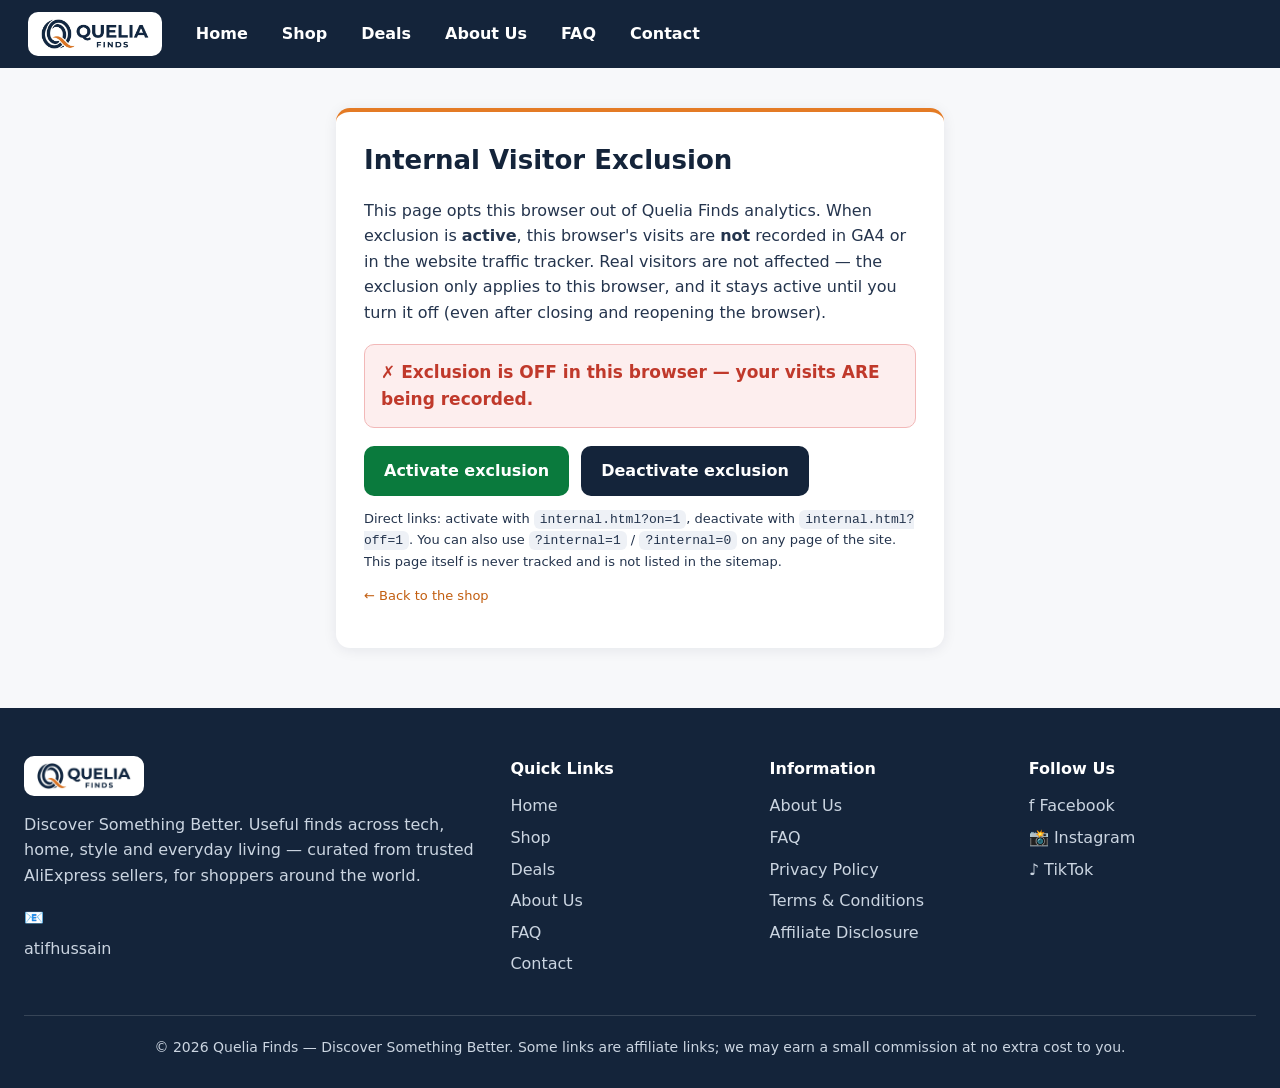
<file: internal.html>
<!DOCTYPE html>
<html lang="en">
<head>
<meta charset="UTF-8">
<link rel="icon" type="image/png" href="assets/favicon.png">
<link rel="apple-touch-icon" href="assets/apple-touch-icon.png">
<meta name="viewport" content="width=device-width, initial-scale=1.0">
<meta name="robots" content="noindex, nofollow">
<title>Internal Visitor Exclusion — Quelia Finds</title>
<meta name="description" content="Internal visitor opt-out for Quelia Finds — this page is not tracked and is not listed in the sitemap.">
<link rel="stylesheet" href="style.css?v=200">
<style>
.int-wrap{max-width:640px;margin:0 auto;padding:40px 16px 60px}
.int-card{background:#fff;border-radius:14px;padding:28px;box-shadow:0 2px 14px rgba(3,20,47,.08);border-top:4px solid var(--gold)}
.int-card h1{color:#14243A;margin:0 0 8px;font-size:26px}
.int-card p{color:#24344d;line-height:1.6}
.int-status{font-size:17px;font-weight:800;padding:14px 16px;border-radius:10px;margin:18px 0}
.int-status.on{background:#e6f7ee;color:#0a7a3d;border:1px solid #9edcb8}
.int-status.off{background:#fdeeee;color:#c0392b;border:1px solid #f2b8b8}
.int-btns{display:flex;gap:12px;flex-wrap:wrap;margin:6px 0 4px}
.int-btns button{font:inherit;font-weight:800;padding:12px 20px;border-radius:10px;border:0;cursor:pointer}
#btnOn{background:#0a7a3d;color:#fff}
#btnOff{background:#14243A;color:#fff}
.int-note{font-size:13px;color:#5a6b84}
.int-note code{background:#eef1f6;padding:2px 6px;border-radius:6px}
</style>
</head>
<body>
<header class="topbar">
<a class="logo-link" href="./"><img class="logo-img" src="assets/logo.png" alt="Quelia Finds"></a>
<nav class="main-nav">
<a href="./">Home</a>
<a href="shop.html">Shop</a>
<a href="shop.html?filter=discounted">Deals</a>
<a href="about.html">About Us</a>
<a href="faq.html">FAQ</a>
<a href="contact.html">Contact</a>
</nav>
</header>

<main class="int-wrap">
<div class="int-card">
<h1>Internal Visitor Exclusion</h1>
<p>This page opts this browser out of Quelia Finds analytics. When exclusion is <b>active</b>, this browser's visits are <b>not</b> recorded in GA4 or in the website traffic tracker. Real visitors are not affected — the exclusion only applies to this browser, and it stays active until you turn it off (even after closing and reopening the browser).</p>
<div class="int-status off" id="status">Checking…</div>
<div class="int-btns">
<button id="btnOn" type="button">Activate exclusion</button>
<button id="btnOff" type="button">Deactivate exclusion</button>
</div>
<p class="int-note">Direct links: activate with <code>internal.html?on=1</code>, deactivate with <code>internal.html?off=1</code>. You can also use <code>?internal=1</code> / <code>?internal=0</code> on any page of the site. This page itself is never tracked and is not listed in the sitemap.</p>
<p class="int-note"><a href="./">← Back to the shop</a></p>
</div>
</main>

<footer>
<div class="foot-grid">
<div>
<div class="foot-brand"><img class="foot-logo-img" src="assets/logo.png" alt="Quelia Finds"></div>
<p>Discover Something Better. Useful finds across tech, home, style and everyday living — curated from trusted AliExpress sellers, for shoppers around the world.</p>
<p>📧 <a href="mailto:atifhussain78698633@gmail.com">atifhussain</a></p>
</div>
<div>
<h4>Quick Links</h4>
<a href="./">Home</a>
<a href="shop.html">Shop</a>
<a href="shop.html?filter=discounted">Deals</a>
<a href="about.html">About Us</a>
<a href="faq.html">FAQ</a>
<a href="contact.html">Contact</a>
</div>
<div>
<h4>Information</h4>
<a href="about.html">About Us</a>
<a href="faq.html">FAQ</a>
<a href="privacy.html">Privacy Policy</a>
<a href="terms.html">Terms &amp; Conditions</a>
<a href="affiliate-disclosure.html">Affiliate Disclosure</a>
</div>
<div>
<h4>Follow Us</h4>
<a href="https://www.facebook.com/profile.php?id=61596222851519" target="_blank" rel="noopener">f Facebook</a>
<a href="https://www.instagram.com/dail.ydealbazar/" target="_blank" rel="noopener">📸 Instagram</a>
<a href="https://www.tiktok.com/@dailydealbazarofficial" target="_blank" rel="noopener">♪ TikTok</a>
</div>
</div>
<div class="foot-bottom">© 2026 Quelia Finds — Discover Something Better. Some links are affiliate links; we may earn a small commission at no extra cost to you.</div>
</footer>

<script>
/* Internal visitor exclusion — this page never loads GA4 or the tracker, so visiting it is never counted.
   Flag key: 'quelia-internal' in localStorage (browser-level, persistent, no IP). */
(function () {
  var KEY = 'quelia-internal';
  function isOn() { try { return localStorage.getItem(KEY) === '1'; } catch (e) { return false; } }
  function render() {
    var el = document.getElementById('status');
    if (isOn()) {
      el.className = 'int-status on';
      el.textContent = '✓ Exclusion is ACTIVE in this browser — your visits are NOT being recorded.';
    } else {
      el.className = 'int-status off';
      el.textContent = '✗ Exclusion is OFF in this browser — your visits ARE being recorded.';
    }
  }
  try {
    var q = new URLSearchParams(location.search);
    if (q.get('on') === '1' || q.get('internal') === '1') { localStorage.setItem(KEY, '1'); }
    else if (q.get('off') === '1' || q.get('internal') === '0') { localStorage.removeItem(KEY); }
  } catch (e) {}
  document.getElementById('btnOn').addEventListener('click', function () { try { localStorage.setItem(KEY, '1'); } catch (e) {} render(); });
  document.getElementById('btnOff').addEventListener('click', function () { try { localStorage.removeItem(KEY); } catch (e) {} render(); });
  render();
})();
</script>
</body>
</html>
</file>
<file: style.css>
/* Quelia Finds — clean international design: Navy #14243A, Orange #E47B25, Off-white #F7F8FA, White */
:root{--navy:#14243A;--deep:#0F1D30;--navy2:#1E3A5C;--accent:#E47B25;--accent-dark:#C25E10;--ink:#263445;--muted:#687586;--line:#E4E8ED;--bg:#F7F8FA;--gold:var(--accent);--royal:#0755B8}
*{box-sizing:border-box}
/* Never allow page-level horizontal scrolling (internal scroll rows still scroll). */
html,body{overflow-x:clip}
body{margin:0;font-family:Inter,Manrope,system-ui,-apple-system,"Segoe UI",Roboto,Arial,sans-serif;color:var(--ink);background:var(--bg);line-height:1.6;font-size:16px}
a{color:var(--accent-dark);text-decoration:none}
a:hover{text-decoration:underline}
img{max-width:100%}
.wrap{max-width:1280px;margin:0 auto;padding:0 24px}

/* Header */
.topbar{position:sticky;top:0;background:var(--navy);color:#fff;display:flex;align-items:center;gap:20px;padding:12px 28px;z-index:20}
.logo-link{display:flex;align-items:center;gap:10px;text-decoration:none;color:#fff;flex-shrink:0}
.logo-link:hover{text-decoration:none}
.logo-mark{width:36px;height:36px;flex-shrink:0}
.logo{height:64px;width:auto;border-radius:10px}
.brand{font-weight:800;font-size:26px;color:#fff;letter-spacing:.2px}
.brand span{color:var(--accent)}
.main-nav{display:flex;gap:6px;flex-wrap:wrap}
.main-nav a{color:#fff;text-decoration:none;font-weight:600;padding:8px 14px;border-radius:999px}
.main-nav a.active{background:var(--accent);color:var(--navy)}
.main-nav a:hover{color:var(--accent);text-decoration:none}
.main-nav a.active:hover{color:var(--navy)}
.search{margin-left:auto;display:flex;background:#0F1D30;border-radius:999px;overflow:hidden;flex-shrink:0}
.search input{background:transparent;border:0;color:#fff;padding:10px 16px;outline:none;width:180px;font-family:inherit}
.search input::placeholder{color:#94a3b8}
.search button{background:var(--accent);border:0;padding:10px 16px;cursor:pointer;font-size:16px}
.account-link{font-size:22px;text-decoration:none}

/* Hero — Quelia Finds: light premium hero, headline left, product photos right */
.hero{background:#fff;color:var(--ink);padding:72px 0 64px}
.hero-inner{max-width:1280px;margin:0 auto;padding:0 24px;display:grid;grid-template-columns:0.92fr 1.08fr;gap:56px;align-items:center}
.hero-copy h1{font-size:56px;line-height:1.05;margin:0 0 16px;color:var(--navy);text-align:left}
.accent-text{color:var(--accent)}
.hero-sub{font-size:19px;color:var(--muted);margin:0 0 28px;text-align:left}
.hero-eyebrow{font-size:13px;font-weight:800;letter-spacing:2px;text-transform:uppercase;color:var(--accent);margin:0 0 18px}
.hero-stats{display:flex;gap:22px;flex-wrap:wrap;margin-top:26px}
.hero-stats span{font-size:14px;color:var(--muted)}
.hero-stats b{font-size:18px;color:var(--navy)}
.hero-stats .tick{color:#0a7a3d}
.hero-actions{display:flex;gap:12px;flex-wrap:wrap;align-items:center}
.hero-actions .vg-btn{margin:0}
.hero-visual{position:relative}
.hero-visual::before{content:"";position:absolute;top:-20px;right:-12px;width:180px;height:180px;border-radius:50%;background:rgba(228,123,37,.10);z-index:0}
.hero-grid{position:relative;z-index:1;display:grid;grid-template-columns:repeat(3,1fr);gap:16px}
.hero-grid a{display:block;border-radius:20px;overflow:hidden;box-shadow:0 10px 28px rgba(20,36,58,.12);background:#F7F8FA}
.hero-grid a:hover{transform:translateY(-3px);box-shadow:0 16px 36px rgba(20,36,58,.18)}
.hero-grid a:first-child{grid-column:1 / -1}
.hero-grid img{width:100%;aspect-ratio:1/1;object-fit:cover;display:block}
.hero-grid a:first-child img{aspect-ratio:16/9}
/* Featured earphones — earbuds dip into the case, then pop back out (Atif's request). */
@keyframes earbudsInOut{
  0%,50%,100%{transform:translateY(0)}
  65%{transform:translateY(12px)}
  80%{transform:translateY(-8px)}
}
.hero-grid a:first-child{animation:earbudsInOut 4s ease-in-out infinite}
/* Kids camera (middle bottom card) — gentle focus zoom. */
@keyframes camFocus{
  0%,100%{transform:scale(1)}
  50%{transform:scale(1.07)}
}
.hero-grid a:nth-child(3) img{animation:camFocus 3s ease-in-out infinite}
@media (prefers-reduced-motion: reduce){
  .hero-grid a:first-child,.hero-grid a:nth-child(3) img{animation:none}
}
/* Trust & Safety — dark trust cards (matches the reference design). */
.trust-dark{background:#0b0b0b;padding:48px 0 56px}
.trust-dark .wrap{max-width:1100px;margin:0 auto;padding:0 24px}
.trust-grid{display:grid;grid-template-columns:1fr 1fr;gap:18px}
@media(max-width:640px){.trust-grid{grid-template-columns:1fr}}
.trust-card{background:#161616;border:1px solid #2a2a2a;border-radius:16px;padding:26px}
.trust-ico{display:inline-flex;align-items:center;justify-content:center;width:46px;height:46px;border:2px solid #22c55e;border-radius:50%;color:#22c55e;font-size:22px;font-weight:800;margin-bottom:14px}
.trust-card h3{color:#fff;font-size:20px;margin:0 0 6px}
.trust-card .trust-sub{color:#9aa3af;font-size:15px;margin:0 0 10px}
.trust-card .trust-desc{color:#c7cdd6;font-size:14px;line-height:1.6;margin:0}
.trust-card a{color:#7dd3a8}
.shop-btn{display:inline-block;background:var(--accent);color:var(--navy)!important;font-weight:800;font-size:20px;padding:16px 36px;border-radius:999px;text-decoration:none;box-shadow:0 8px 24px rgba(228,123,37,.35)}
.shop-btn:hover{transform:translateY(-2px);text-decoration:none}

/* Homepage sections */
.shop-section{background:var(--bg);padding:56px 0}
.shop-section h2{font-size:34px;color:var(--navy);margin:0;text-align:center}
.shop-section .sub{text-align:center;color:var(--muted);font-size:18px;margin:10px 0 32px}
.cat-grid{display:grid;grid-template-columns:repeat(3,1fr);gap:24px}
.cat-card{background:#fff;border:1px solid var(--line);border-radius:20px;overflow:hidden;box-shadow:0 6px 24px rgba(20,36,58,.08);transition:transform .2s,box-shadow .2s;display:block;color:var(--ink)}
.cat-card:hover{transform:translateY(-4px);box-shadow:0 14px 32px rgba(20,36,58,.16);text-decoration:none}
.cat-card img{width:100%;height:200px;object-fit:cover;display:block}
.cat-card .cat-body{padding:20px 22px 24px}
.cat-card h3{margin:0 0 6px;color:var(--navy);font-size:21px}
.cat-card p{margin:0 0 14px;color:var(--muted)}
.cat-arrow{display:inline-flex;align-items:center;justify-content:center;width:44px;height:44px;border-radius:50%;background:var(--accent);color:var(--navy);font-weight:800;font-size:20px}
.explore-wrap{text-align:center;margin-top:36px}

/* Home product sections (Featured / Latest) */
.home-section{background:#fff;padding:56px 0;border-top:1px solid var(--line)}
.home-section h2{font-size:32px;color:var(--navy);margin:0;text-align:center}
.home-section .sub{text-align:center;color:var(--muted);font-size:18px;margin:10px 0 32px}

/* Why shop with us */
.why-row{display:grid;grid-template-columns:repeat(4,1fr);gap:16px}
.why-card{background:var(--bg);border:1px solid var(--line);border-radius:16px;padding:22px}
.why-card .why-ico{font-size:28px}
.why-card h3{margin:10px 0 6px;color:var(--navy);font-size:18px}
.why-card p{margin:0;color:var(--muted);font-size:15px}

/* Trust row */
.trust-row{display:grid;grid-template-columns:repeat(4,1fr);gap:16px;background:var(--deep);border-radius:16px;padding:20px;margin:40px 0}
.trust{display:flex;gap:12px;align-items:center}
.trust span{font-size:28px}
.trust strong{color:#fff;display:block}
.trust p{color:#cbd5e1;margin:2px 0;font-size:14px}

/* Footer */
footer{background:var(--navy);color:#cbd5e1;padding:48px 24px 32px}
.foot-grid{max-width:1280px;margin:0 auto;display:grid;grid-template-columns:2fr 1fr 1fr 1fr;gap:32px}
.foot-grid h4{color:#fff;margin:0 0 12px}
.foot-grid a{display:block;color:#cbd5e1;margin:6px 0}
.foot-grid a:hover{color:var(--accent);text-decoration:none}
.foot-brand{font-weight:800;font-size:22px;color:#fff}
.foot-brand span{color:var(--accent)}
.foot-bottom{max-width:1280px;margin:32px auto 0;padding-top:20px;border-top:1px solid rgba(255,255,255,.15);text-align:center;font-size:14px}

/* Shop page — redesigned layout (2026-11-14): wider content, slim sidebar,
   products first on mobile. Max-width ~1200px (1360px on very wide screens). */
.shop-wrap{max-width:1200px}
@media(min-width:1500px){.shop-wrap{max-width:1360px}}
.shop-head{background:linear-gradient(120deg,var(--navy),var(--navy2) 60%,var(--deep));color:#fff;padding:28px 0 20px}
.shop-head h1{color:#fff;font-size:34px;margin:0}
.shop-head p{color:#dbeafe;font-size:16px;margin:6px 0 0}
.shop-photo-strip{overflow:hidden;margin:14px 0 4px;border-radius:14px}
.strip-track{display:flex;gap:10px;width:max-content;animation:stripScroll 40s linear infinite}
.strip-track a{flex:0 0 auto}
.strip-track img{height:72px;width:104px;object-fit:cover;border-radius:12px;display:block;border:2px solid rgba(255,255,255,.25)}
.shop-photo-strip:hover .strip-track{animation-play-state:paused}
@keyframes stripScroll{from{transform:translateX(0)}to{transform:translateX(-50%)}}
@media(max-width:640px){.strip-track img{height:64px;width:92px}}
.shop-ad-wrap{position:relative;margin:24px auto 0;max-width:720px}
.shop-ad-video{width:100%;aspect-ratio:16/9;object-fit:cover;display:block;border-radius:16px;box-shadow:0 12px 40px rgba(0,0,0,.35)}
.shop-sound-btn{position:absolute;bottom:14px;right:14px;background:rgba(20,36,58,.85);color:#fff;border:1.5px solid var(--accent);font-weight:700;font-size:14px;padding:9px 16px;border-radius:999px;cursor:pointer;font-family:inherit}
.shop-sound-btn:hover{background:var(--accent);color:var(--navy)}
.crumb{color:#94a3b8;font-size:14px;margin-bottom:12px}
.crumb a{color:#fff}
/* Category pills — one horizontal scroll row at every size (never wraps to 2 rows). */
.cat-nav{display:flex;gap:10px;flex-wrap:nowrap;overflow-x:auto;margin:20px 0;padding-bottom:4px;scrollbar-width:none}
.cat-nav::-webkit-scrollbar{display:none}
.cat-pill{flex:0 0 auto;border:1px solid var(--line);background:#fff;color:var(--navy);font-weight:700;padding:10px 18px;border-radius:999px;cursor:pointer;font-size:15px;font-family:inherit}
.cat-pill.active,.cat-pill:hover{background:var(--accent);border-color:var(--accent);color:var(--navy)}
.shop-body{background:var(--bg);padding:0 0 48px}
/* No sidebar — products take the full width. Filters live in a slide-in drawer on every size. */
.sidebar{display:none;position:fixed;top:0;right:0;bottom:0;width:min(340px,90vw);z-index:200;overflow-y:auto;border-radius:0;box-shadow:-8px 0 32px rgba(20,36,58,.18);background:#fff;padding:18px 20px;color:var(--ink)}
.sidebar.open{display:block}
.sidebar h3{margin:0 0 10px;color:var(--navy);font-size:18px;padding-bottom:8px;border-bottom:2px solid var(--accent)}
.sidebar .side-cat{display:block;padding:8px 12px;color:var(--ink);cursor:pointer;border:1px solid var(--line);background:var(--bg);width:100%;text-align:left;font-size:14px;border-radius:999px;margin-bottom:5px;transition:all .2s;font-family:inherit}
.sidebar .side-cat.active{color:var(--navy);font-weight:800;background:var(--accent);border-color:var(--accent)}
.sidebar .side-cat:hover{border-color:var(--accent);color:var(--navy)}
.sidebar label{display:block;font-size:14px;color:var(--ink);margin:6px 0 3px}
.sidebar input[type=number],.sidebar input[type=text]{width:100%;padding:9px 12px;border:1px solid var(--line);border-radius:10px;font-size:15px;background:#fff;color:var(--ink);outline:none;font-family:inherit}
.sidebar input[type=number]:focus,.sidebar input[type=text]:focus{border-color:var(--accent)}

/* Filters drawer trigger — visible on every size (no sidebar). */
.filter-toggle{display:inline-flex;align-items:center;gap:6px;background:var(--navy);color:#fff;font-weight:800;border:0;border-radius:999px;padding:10px 18px;cursor:pointer;font-size:15px;font-family:inherit;flex:0 0 auto}
.filter-close{display:block;position:absolute;top:12px;right:12px;background:transparent;border:1px solid var(--line);color:var(--ink);border-radius:50%;width:32px;height:32px;cursor:pointer;font-size:16px;line-height:1}
.filter-backdrop{display:none}
.filter-backdrop.show{display:block;position:fixed;inset:0;background:rgba(0,0,0,.55);z-index:150}
.price-row{display:flex;gap:8px}
.side-btn{width:100%;margin-top:10px;background:var(--accent);border:0;color:var(--navy);font-weight:800;padding:11px;border-radius:999px;cursor:pointer;font-size:15px;box-shadow:0 6px 18px rgba(228,123,37,.35);transition:transform .2s;font-family:inherit}
.side-btn:hover{transform:translateY(-2px)}
/* Compact toolbar — Filters button, search and sort in one row; count on its own small line on mobile. */
.shop-tools{display:flex;gap:10px;align-items:center;flex-wrap:wrap;margin-bottom:14px}
.shop-tools .count{font-weight:700;color:var(--navy)}
.shop-tools input[type=search]{flex:1;min-width:180px;padding:11px 14px;border:1px solid var(--line);border-radius:999px;font-size:15px;outline:none;background:#fff;color:var(--ink);font-family:inherit}
.shop-tools input[type=search]::placeholder{color:var(--muted)}
.shop-tools select{padding:11px 14px;border:1px solid var(--line);border-radius:999px;font-size:15px;background:#fff;color:var(--ink);font-family:inherit}
.product-grid{display:grid;grid-template-columns:repeat(4,1fr);gap:16px}
@media(min-width:1500px){.product-grid{grid-template-columns:repeat(5,1fr)}}
.p-card{background:#fff;border:1px solid var(--line);border-radius:18px;overflow:hidden;box-shadow:0 4px 18px rgba(20,36,58,.07);transition:transform .2s,box-shadow .2s;display:flex;flex-direction:column}
.p-card:hover{transform:translateY(-4px) scale(1.015);box-shadow:0 14px 30px rgba(20,36,58,.16)}
.p-card .p-media{display:block;position:relative;overflow:hidden}
.p-card img,.p-card video{width:100%;aspect-ratio:4/3;height:auto;object-fit:cover;display:block;background:#f1f5f9}
.p-badge{position:absolute;top:10px;left:10px;background:#E5484D;color:#fff;font-weight:800;font-size:11px;padding:5px 10px;border-radius:999px}
.p-body{padding:12px 14px 14px;display:flex;flex-direction:column;flex:1}
.p-body h3{margin:0 0 6px;font-size:15px;line-height:1.3;color:var(--navy);display:-webkit-box;-webkit-line-clamp:2;-webkit-box-orient:vertical;overflow:hidden}
.p-body h3 a{color:var(--navy)}
.p-body h3 a:hover{color:var(--accent-dark);text-decoration:none}
.p-cat{font-size:12px;color:var(--muted);margin-bottom:5px}
.p-price{font-size:19px;font-weight:800;color:var(--navy);margin-bottom:6px}
.p-price s{color:#94a3b8;font-size:13px;font-weight:400;margin-left:6px}
.p-rating{color:#f5a623;font-size:13px;margin:4px 0 8px}
.p-buy{margin-top:auto;display:block;text-align:center;background:var(--accent);color:var(--navy)!important;font-weight:800;font-size:14px;padding:9px 12px;border-radius:999px;text-decoration:none}
.p-buy:hover{background:#F08A35;text-decoration:none}
.p-copy{margin-top:6px;display:block;width:100%;text-align:center;background:#fff;border:1.5px solid var(--navy);color:var(--navy);font-weight:700;padding:8px;border-radius:999px;cursor:pointer;font-size:13px;font-family:inherit}
.p-copy:hover{background:#f1f5f9}

/* Shop product cards — editorial v2 (Barlovento-inspired, scoped to the shop grid only).
   Flat, image-led, minimal chrome. Orange stays as an accent; buttons are navy. */
#productGrid .p-card{background:transparent;border:0;border-radius:0;overflow:visible;box-shadow:none}
#productGrid .p-card:hover{transform:none;box-shadow:none}
#productGrid .p-media{background:#f6f3ef;border-radius:14px}
#productGrid .p-card .p-media img{transition:transform .35s ease}
#productGrid .p-card:hover .p-media img{transform:scale(1.04)}
#productGrid .p-card img{aspect-ratio:1/1;object-fit:contain;background:#f6f3ef}
/* Badges on the photo: % off top-left (dark green), product badge top-right (navy). */
#productGrid .p-off{position:absolute;top:10px;left:10px;background:#166534;margin-left:0;z-index:2}
#productGrid .p-badge{left:auto;right:10px;background:var(--navy)}
#productGrid .p-body{padding:14px 2px 0}
#productGrid .p-head{display:flex;gap:12px;align-items:flex-start}
#productGrid .p-head h3{flex:1;min-width:0;margin:0;font-size:15px;line-height:1.35}
#productGrid .p-head .p-price{flex:0 0 auto;font-size:16px;white-space:nowrap;margin-bottom:0}
#productGrid .p-sub{display:flex;justify-content:space-between;gap:10px;align-items:baseline;margin-top:4px}
#productGrid .p-sub s{font-size:12px;color:#94a3b8}
#productGrid .p-buy{background:var(--navy);color:#fff!important;border-radius:10px;padding:10px 12px;font-weight:700}
#productGrid .p-buy:hover{background:var(--navy2)}
#productGrid .p-copy{background:transparent;border:0;color:var(--muted);font-weight:600;padding:7px;font-size:12px;margin-top:2px}
#productGrid .p-copy:hover{color:var(--navy);text-decoration:underline;background:transparent}

/* Shop buttons — navy, not orange (orange stays as an accent only). */
.filter-toggle{background:var(--navy);color:#fff}
.side-btn{background:var(--navy);color:#fff;box-shadow:0 6px 18px rgba(20,36,58,.25)}
.side-btn:hover{transform:translateY(-2px)}
.side-btn-quiet{background:transparent!important;border:1px solid var(--line)!important;color:var(--muted)!important;box-shadow:none!important}
/* Sidebar — modern editorial: small-caps section labels, clean text category rows. */
.sidebar .side-h{margin:16px 0 8px;color:var(--muted);font-size:12px;font-weight:800;letter-spacing:1.5px;text-transform:uppercase;padding-bottom:0;border-bottom:0}
.sidebar .side-cat{display:block;padding:7px 4px;color:var(--ink);cursor:pointer;border:0;background:transparent;width:100%;text-align:left;font-size:14px;border-radius:8px;margin-bottom:2px;transition:background .15s;font-family:inherit}
.sidebar .side-cat.active{color:var(--accent-dark);font-weight:800;background:#FDF0E3;border-color:transparent}
.sidebar .side-cat:hover{background:#f1f5f9;border-color:transparent;color:var(--navy)}
.empty{grid-column:1/-1;text-align:center;color:var(--muted);padding:48px 0;font-size:18px}
.load-wrap{text-align:center;margin-top:32px}
.load-btn{background:var(--navy);color:#fff;border:0;font-weight:800;padding:14px 32px;border-radius:999px;cursor:pointer;font-size:16px;font-family:inherit}
.load-btn:hover{background:var(--navy2)}

/* Product detail page */
.pd-layout{display:grid;grid-template-columns:1fr 1fr;gap:40px;padding:40px 0 64px;align-items:start}
.pd-gallery img,.pd-gallery video{width:100%;border-radius:18px;display:block;background:#f1f5f9;max-height:520px;object-fit:contain}
.pd-thumbs{display:flex;gap:10px;flex-wrap:wrap;margin-top:14px}
.pd-thumbs img{width:84px;height:84px;object-fit:cover;border-radius:10px;border:2px solid var(--line);cursor:pointer}
.pd-thumbs img.active{border-color:var(--accent)}
.pd-info h1{font-size:30px;line-height:1.3;color:var(--navy);margin:0 0 12px}
.pd-price{font-size:32px;font-weight:800;color:var(--navy)}
.pd-price s{color:#94a3b8;font-size:20px;font-weight:400;margin-left:8px}
.pd-meta{color:var(--muted);margin:10px 0}
.pd-desc{margin:20px 0}
.pd-specs{width:100%;border-collapse:collapse;margin:16px 0}
.pd-specs td{border:1px solid var(--line);padding:10px 14px}
.pd-specs td:first-child{font-weight:700;background:#f8fafc;width:40%}
.pd-buy{display:inline-block;background:var(--accent);color:var(--navy)!important;font-weight:800;font-size:19px;padding:16px 40px;border-radius:999px;text-decoration:none;margin-top:8px}
.pd-buy:hover{background:#F08A35;text-decoration:none}
.pd-copy{display:inline-block;background:#fff;border:2px solid var(--navy);color:var(--navy);font-weight:800;font-size:16px;padding:14px 28px;border-radius:999px;cursor:pointer;margin:8px 0 0 12px;font-family:inherit}
.pd-copy:hover{background:#f1f5f9}
.pd-note{font-size:13px;color:var(--muted);margin-top:14px}
.aff-note{font-size:13px;color:var(--muted);margin-top:10px}

/* Info pages (About / Terms / Privacy / Contact / Disclosure) */
main.page{max-width:900px;margin:0 auto;padding:32px 20px 64px}
main.page h1{font-size:34px;line-height:1.25;color:var(--navy)}
main.page h2{color:var(--navy);margin-top:36px}
.lead{font-size:19px;color:#33415e}
.note{background:#FDF0E3;border:1px solid #F5D9B8;border-radius:12px;padding:16px 20px;margin:24px 0}
.page-banner img{width:100%;display:block;max-height:300px;object-fit:cover}
.luxury{background:linear-gradient(180deg,#0F1D30,#14243A 60%,#0F1D30);color:#f1f5f9}
.luxury h1,.luxury h2{color:#fff}
.gold{color:var(--accent)}
.buy{display:inline-block;margin-top:12px;background:var(--accent);color:var(--navy)!important;font-weight:800;padding:12px 22px;border-radius:999px;text-decoration:none}

/* Trust pills (shop + product pages) — honest signals only, no fake ratings */
.shop-trust{display:flex;flex-wrap:wrap;gap:10px;margin:0 0 18px}
.shop-trust span{background:#fff;border:1px solid var(--line);color:var(--navy);font-size:13px;font-weight:600;padding:8px 14px;border-radius:999px}
.pd-trust{display:flex;flex-wrap:wrap;gap:10px;margin-top:18px}
.pd-trust span{background:#f1f5f9;border:1px solid var(--line);color:var(--navy);font-size:13px;font-weight:600;padding:8px 14px;border-radius:999px}
.ship-box{background:#f8fafc;border:1px solid var(--line);border-radius:14px;padding:16px 18px;margin-top:20px;font-size:14px;color:var(--ink)}
.ship-box h4{margin:0 0 6px;color:var(--navy);font-size:16px}
.ship-box p{margin:0}

/* Header — responsive (fixes the tablet vertical-stack + the oversized mobile header).
   Tablet: logo + search + country on row 1, nav as one horizontal scroll row on row 2.
   Mobile: logo + country on row 1, search full-width on row 2, nav scroll row on row 3. */
@media(max-width:1023px){
  .topbar{flex-wrap:wrap;gap:10px;padding:10px 16px}
  .main-nav{order:3;width:100%;flex-wrap:nowrap;overflow-x:auto;padding-bottom:2px;scrollbar-width:none}
  .main-nav::-webkit-scrollbar{display:none}
  .main-nav a{flex:0 0 auto}
  .search{margin-left:0;flex:1;min-width:160px}
  .country-select{max-width:130px}
}
@media(max-width:640px){
  .topbar{padding:10px 12px;gap:8px}
  .logo-img{height:38px}
  .search{order:2;width:100%;flex:none}
  .search input{flex:1;width:auto}
  .country-select{max-width:110px}
  .main-nav a{padding:7px 12px;font-size:15px}
}

/* Responsive */
@media(max-width:1100px){.product-grid{grid-template-columns:repeat(3,1fr)}.cat-grid{grid-template-columns:repeat(2,1fr)}.why-row{grid-template-columns:repeat(2,1fr)}}
/* Tablet + mobile (≤1023px): shop hero tighter, toolbar as a tidy grid. */
@media(max-width:1023px){
  /* Shop hero tighter — photo strip hidden so products come up sooner */
  .shop-head{padding:20px 0 16px}
  .shop-head .shop-photo-strip{display:none}
  .shop-head h1{font-size:28px}
  /* Toolbar as a tidy 2-row grid: [Filters][search][sort] / [count] */
  .shop-tools{display:grid;grid-template-columns:auto 1fr auto;gap:10px;align-items:center}
  .filter-toggle{grid-column:1;grid-row:1}
  .shop-tools input[type=search]{grid-column:2;grid-row:1;min-width:0}
  .shop-tools select{grid-column:3;grid-row:1}
  .shop-tools .count{grid-column:1/-1;grid-row:2;font-size:13px;color:var(--muted);font-weight:600}
  /* Trust pills in one swipe row (not 2 stacked rows) */
  .shop-trust{flex-wrap:nowrap;overflow-x:auto;padding-bottom:4px;scrollbar-width:none;margin-bottom:12px}
  .shop-trust::-webkit-scrollbar{display:none}
  .shop-trust span{flex:0 0 auto}
}
@media(max-width:900px){
  .pd-layout{grid-template-columns:1fr}
  .foot-grid{grid-template-columns:1fr 1fr}
  .hero{padding:48px 0}
  .hero-inner{grid-template-columns:1fr;gap:36px}
}
@media(max-width:640px){
  .hero h1{font-size:38px}
  .hero{padding:40px 0}
  .hero-grid{grid-template-columns:repeat(2,1fr);gap:12px}
  .hero-grid a:first-child{grid-column:auto}
  .hero-grid a:first-child img{aspect-ratio:1/1}
  .hero-visual::before{display:none}
  .cat-grid{grid-template-columns:1fr}
  .product-grid{grid-template-columns:repeat(2,1fr);gap:12px}
  .p-card img,.p-card video{height:auto}
  .trust-row{grid-template-columns:1fr 1fr}
  .why-row{grid-template-columns:1fr}
  .foot-grid{grid-template-columns:1fr}
  .pd-info h1{font-size:24px}
  .pd-price{font-size:26px}
  /* Shop — mobile first: compact hero, tight toolbar, trust pills in one swipe row */
  .shop-head{padding:16px 0 12px}
  .shop-head h1{font-size:24px}
  .shop-head p{display:none}
  .cat-nav{margin:14px 0}
  .cat-pill{padding:8px 14px;font-size:14px}
  /* Shop — mobile toolbar: [Filters][search] / [sort][count] */
  .shop-tools{grid-template-columns:auto 1fr;gap:8px;margin-bottom:10px}
  .filter-toggle{padding:9px 14px;font-size:14px}
  .shop-tools input[type=search]{padding:10px 12px;font-size:14px}
  .shop-tools select{grid-column:1;grid-row:2;padding:10px 12px;font-size:14px;max-width:140px}
  .shop-tools .count{grid-column:2;grid-row:2;text-align:right;font-size:12px}
  .shop-trust span{font-size:12px;padding:7px 12px}
}
@media(max-width:480px){
  .product-grid{gap:10px}
  .p-body{padding:10px 12px 12px}
  .p-body h3{font-size:14px}
  .p-price{font-size:18px}
  .p-buy{padding:9px}
  .cat-card img{height:170px}
}

/* Info pages: breadcrumb + back button on light background */
.page .crumb{color:var(--muted);margin-bottom:8px}
.page .crumb a{color:var(--accent-dark)}
.back-link{display:inline-block;background:var(--navy);color:#fff!important;font-weight:700;padding:10px 20px;border-radius:999px;margin-bottom:8px}
.back-link:hover{background:var(--navy2);text-decoration:none}

/* Country selector in header */
.country-select{margin-left:8px;background:#0F1D30;color:#fff;border:1px solid #2b4a7a;border-radius:999px;padding:9px 10px;font-size:14px;max-width:150px;outline:none;cursor:pointer;font-family:inherit}
.country-select:focus{border-color:var(--accent)}

/* % OFF badge (green) shown next to a price when a real oldPrice exists */
.p-off{display:inline-block;background:#16a34a;color:#fff;font-weight:800;font-size:12px;padding:2px 7px;border-radius:999px;margin-left:8px;vertical-align:middle}
.pd-price .p-off{font-size:15px;padding:4px 11px}
/* PKR equivalent line under a price (live rate only; hidden when no rate) */
.pkr-line{font-size:12px;color:var(--muted);font-weight:600;margin:1px 0 6px}
/* Delivery block on the product page */
.delivery-box{background:#f0fdf4;border:1px solid #bbf7d0;border-radius:14px;padding:16px 18px;margin-top:20px;font-size:14px;color:var(--ink)}
.delivery-box h4{margin:0 0 6px;color:#166534;font-size:16px}
.delivery-box p{margin:0}
/* FAQ page */
.faq-item{margin:0 0 24px}
.faq-item h3{color:var(--navy);font-size:19px;margin:0 0 6px}
.faq-item p{margin:0}

/* Video Guide modal (Home) */
.vg-btn{display:inline-block;background:transparent;border:2px solid var(--accent);color:var(--accent);font-weight:800;font-size:16px;padding:13px 26px;border-radius:999px;cursor:pointer;margin:8px 0 0 12px;font-family:inherit}
.vg-btn:hover{background:var(--accent);color:var(--navy)}
.vg-modal{display:none;position:fixed;inset:0;background:rgba(20,36,58,.9);z-index:999;align-items:center;justify-content:center;padding:16px}
.vg-modal.open{display:flex}
.vg-box{position:relative;width:100%;max-width:720px}
.vg-box video{width:100%;aspect-ratio:16/9;display:block;border-radius:14px;background:#000}
.vg-close{position:absolute;top:-14px;right:-8px;background:var(--accent);color:var(--navy);border:none;font-weight:800;font-size:18px;width:38px;height:38px;border-radius:50%;cursor:pointer;z-index:2}
.vg-cap{color:#fff;text-align:center;margin-top:12px;font-size:15px}

/* Real Quelia Finds logo (navy on white) in a white badge on the dark header/footer */
.logo-img{height:44px;width:auto;display:block;background:#fff;border-radius:10px;padding:6px 12px}
.foot-logo-img{height:40px;width:auto;display:block;background:#fff;border-radius:10px;padding:6px 12px}
</file>
